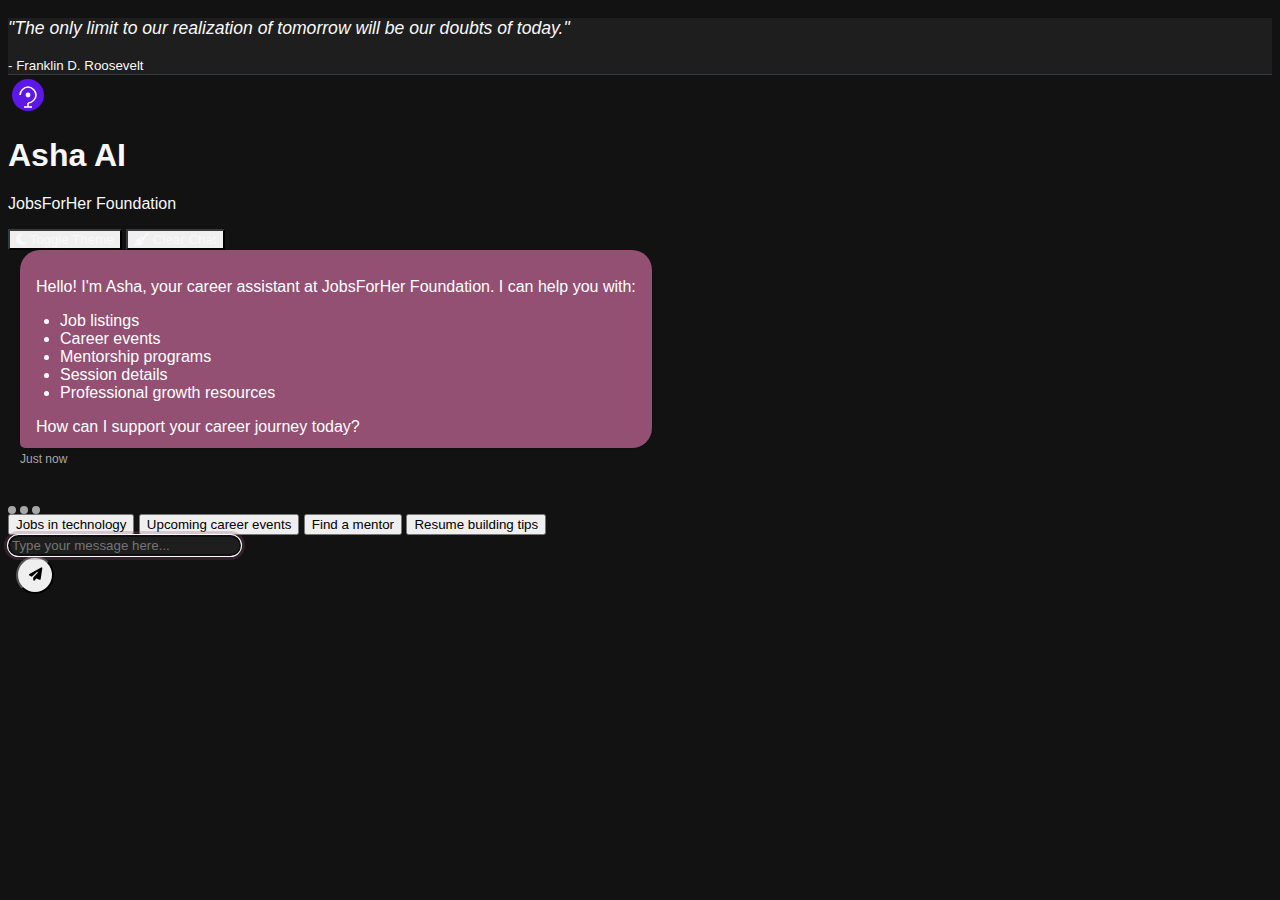
<file: templates/index.html>
<!DOCTYPE html>
<html lang="en" data-bs-theme="dark">
<head>
    <meta charset="UTF-8">
    <meta name="viewport" content="width=device-width, initial-scale=1.0">
    <title>Asha AI | JobsForHer Foundation</title>
    <meta name="description" content="Asha AI chatbot for JobsForHer Foundation-Your career assistant for job listings">

    <!-- bootstrap CSS (pre-made)-->
    <link href="https://cdn.replit.com/agent/bootstrap-agent-dark-theme.min.css" rel="stylesheet">

    <!--icons-->
    <link rel="stylesheet" href="https://cdnjs.cloudflare.com/ajax/libs/font-awesome/6.3.0/css/all.min.css">

    <link rel="stylesheet" href="/static/css/styles.css">
</head>
<body>
    <div class="container-fluid d-flex flex-column vh-100 p-0">
    <!--quotes-->
    <div class="quote-section py-3 px-4 text-center">
        <p id="quoteText" class="mb-0"></p>
        <small id="quoteAuthor" class="text-muted"></small>
    </div>
        <!--header-->
        <header class="bg-dark py-3 px-4 border-bottom border-secondary">
            <div class="container-fluid">
                <div class="d-flex align-items-center justify-content-between">
                    <div class="d-flex align-items-center">
                        <div class="logo-container me-3">
                            <svg class="logo-svg" viewBox="0 0 50 50" xmlns="http://www.w3.org/2000/svg">
                                <circle cx="25" cy="25" r="20" fill="#5E17EB" />
                                <path d="M15 25C15 20 20 15 25 15C30 15 35 20 35 25C35 30 30 35 25 35" stroke="white" stroke-width="2" fill="none" />
                                <circle cx="25" cy="25" r="3" fill="white" />
                                <path d="M25 35V40" stroke="white" stroke-width="2" />
                                <path d="M20 40H30" stroke="white" stroke-width="2" />
                            </svg>
                        </div>
                        <div>
                            <h1 class="h4 mb-0 text-light">Asha AI</h1>
                            <p class="text-light-emphasis small mb-0">JobsForHer Foundation</p>
                        </div>
                    </div>
                    <div class="d-flex gap-2">
                        <button id="themeToggle" class="btn btn-outline-light btn-sm">
                            <i class="fas fa-moon me-1"></i> Toggle Theme
                        </button>
                        <button id="clearChat" class="btn btn-outline-light btn-sm">
                            <i class="fas fa-broom me-1"></i> Clear Chat
                        </button>
                    </div>
                </div>
            </div>
        </header>

        <!--chat area-->
        <main class="flex-grow-1 d-flex flex-column overflow-hidden">
            <!--messages display area -->
            <div id="chatMessages" class="flex-grow-1 overflow-auto p-3">
                <div class="container">
                    <!--welcome 🌸-->
                    <div class="chat-message bot-message">
                        <div class="message-avatar">
                            <svg class="logo-svg-small" viewBox="0 0 50 50" xmlns="http://www.w3.org/2000/svg">
                                <circle cx="25" cy="25" r="20" fill="#5E17EB" />
                                <path d="M15 25C15 20 20 15 25 15C30 15 35 20 35 25C35 30 30 35 25 35" stroke="white" stroke-width="2" fill="none" />
                                <circle cx="25" cy="25" r="3" fill="white" />
                                <path d="M25 35V40" stroke="white" stroke-width="2" />
                                <path d="M20 40H30" stroke="white" stroke-width="2" />
                            </svg>
                        </div>
                        <div class="message-content">
                            <div class="message-bubble">
                                <p>Hello! I'm Asha, your career assistant at JobsForHer Foundation. I can help you with:</p>
                                <ul>
                                    <li>Job listings</li>
                                    <li>Career events</li>
                                    <li>Mentorship programs</li>
                                    <li>Session details</li>
                                    <li>Professional growth resources</li>
                                </ul>
                                <p>How can I support your career journey today?</p>
                            </div>
                            <div class="message-time">
                                Just now
                            </div>
                        </div>
                    </div>
                </div>
            </div>

            <!--typing indicator-->
            <div id="typingIndicator" class="px-4 py-2 d-none">
                <div class="typing-indicator">
                    <span></span>
                    <span></span>
                    <span></span>
                </div>
            </div>

            <!--suggestions area-->
            <div id="suggestionArea" class="p-3 border-top border-secondary">
                <div class="container">
                    <div class="d-flex flex-wrap gap-2">
                        <button class="btn btn-outline-primary suggestion-btn">Jobs in technology</button>
                        <button class="btn btn-outline-primary suggestion-btn">Upcoming career events</button>
                        <button class="btn btn-outline-primary suggestion-btn">Find a mentor</button>
                        <button class="btn btn-outline-primary suggestion-btn">Resume building tips</button>
                    </div>
                </div>
            </div>

            <!--input area -->
            <div class="chat-input-area p-3 border-top border-secondary">
                <div class="container">
                    <form id="chatForm" class="chat-form">
                        <div class="input-group">
                            <input type="text" id="messageInput" class="form-control" placeholder="Type your message here..." autocomplete="off">
                            <button type="submit" class="btn btn-primary">
                                <i class="fas fa-paper-plane"></i>
                            </button>
                        </div>
                    </form>
                </div>
            </div>
        </main>
    </div>

    <!--bootstrap JS -->
    <script src="https://cdn.jsdelivr.net/npm/bootstrap@5.3.0/dist/js/bootstrap.bundle.min.js"></script>

    <script src="/static/js/chat.js"></script>
</body>
</html>
</file>
<file: static/css/styles.css>
:root[data-bs-theme="light"] {
  --primary-color: #935073;
  --secondary-color: #8BC34A;
  --bg-color: #ffffff;
  --card-bg: #f8f9fa;
  --text-color: #212529;
  --text-muted: #6c757d;
  --border-color: #dee2e6;
  --quote-bg: #f8f9fa;
  --button-text: #212529;
}

:root[data-bs-theme="dark"] {
  --primary-color: #935073;
  --primary-dark: #7d3a58;
  --secondary-color: #8BC34A;
  --bg-dark: #121212;
  --card-bg: #1e1e1e;
  --text-light: #f8f9fa;
  --text-muted: #a7a7a7;
  --border-color: #343a40;
}

body {
  background-color: var(--bg-dark);
  color: var(--text-light);
  font-family: 'Segoe UI', Tahoma, Geneva, Verdana, sans-serif;
}

body[data-bs-theme="light"] {
  background-color: var(--bg-color);
  color: var(--text-color);
}

.btn-outline-light {
  color: var(--text-color);
  border-color: var(--border-color);
}

.btn-outline-light:hover {
  background-color: var(--border-color);
  color: var(--text-color);
}

.text-light-emphasis {
  color: var(--text-color) !important;
}

.quote-section {
  background-color: var(--card-bg);
  border-bottom: 1px solid var(--border-color);
}

.quote-section p {
  font-style: italic;
  color: var(--text-light);
  font-size: 1.1rem;
}

.quote-section p[data-bs-theme="light"] {
  color: var(--text-color);
}

.logo-container {
  width: 40px;
  height: 40px;
}

.emoji-logo {
  font-size: 2rem;
  display: flex;
  align-items: center;
  justify-content: center;
  width: 100%;
  height: 100%;
}

.message-avatar .emoji-logo {
  font-size: 1.75rem;
}

#chatMessages {
  padding-bottom: 20px;
  scroll-behavior: smooth;
}

.chat-message {
  display: flex;
  margin-bottom: 20px;
  max-width: 100%;
}

.bot-message {
  align-items: flex-start;
}

.user-message {
  justify-content: flex-end;
}

.message-avatar {
  margin-right: 12px;
  align-self: flex-start;
  flex-shrink: 0;
}

.message-content {
  display: flex;
  flex-direction: column;
  max-width: 80%;
}

.message-bubble {
  padding: 12px 16px;
  border-radius: 20px;
  max-width: 100%;
  word-wrap: break-word;
}

.bot-message .message-bubble {
  background-color: #935073;
  color: white;
  border: none;
  border-bottom-left-radius: 5px;
  box-shadow: 0 1px 2px rgba(0, 0, 0, 0.2);
}

.user-message .message-bubble {
  background-color: #8BC34A;
  color: white;
  border-radius: 20px;
  border-bottom-right-radius: 5px;
  box-shadow: 0 1px 2px rgba(0, 0, 0, 0.2);
  margin-left: auto;
}

.message-time {
  font-size: 0.75rem;
  color: var(--text-muted);
  margin-top: 4px;
  align-self: flex-end;
}

.bot-message .message-time {
  align-self: flex-start;
}

.message-bubble p {
  margin-bottom: 0.75rem;
}

.message-bubble p:last-child {
  margin-bottom: 0;
}

.message-bubble ul {
  padding-left: 1.5rem;
  margin-bottom: 0.75rem;
}

.message-bubble ul:last-child {
  margin-bottom: 0;
}

/* Input area */
.chat-input-area {
  background-color: var(--bg-dark);
}

.chat-form {
  position: relative;
}

#messageInput {
  border-radius: 24px;
  padding-right: 50px;
  background-color: var(--card-bg);
  border-color: var(--border-color);
  color: var(--text-light);
}

#messageInput:focus {
  box-shadow: 0 0 0 0.25rem rgba(147, 80, 115, 0.25);
}

.chat-form .btn {
  border-radius: 50%;
  width: 38px;
  height: 38px;
  padding: 0;
  display: flex;
  align-items: center;
  justify-content: center;
  margin-left: 8px;
}

.typing-indicator {
  display: flex;
  align-items: center;
}

.typing-indicator span {
  height: 8px;
  width: 8px;
  background-color: var(--text-muted);
  border-radius: 50%;
  display: inline-block;
  margin-right: 4px;
  animation: typingBounce 1.3s infinite ease-in-out;
}

.typing-indicator span:nth-child(1) {
  animation-delay: 0s;
}

.typing-indicator span:nth-child(2) {
  animation-delay: 0.2s;
}

.typing-indicator span:nth-child(3) {
  animation-delay: 0.4s;
  margin-right: 0;
}

@keyframes typingBounce {
  0%, 60%, 100% {
    transform: translateY(0);
  }
  30% {
    transform: translateY(-4px);
  }
}

.message-feedback {
  display: flex;
  gap: 10px;
  margin-top: 8px;
}

.feedback-btn {
  background-color: transparent;
  border: none;
  color: var(--text-muted);
  font-size: 0.85rem;
  padding: 2px 8px;
  cursor: pointer;
  border-radius: 4px;
  transition: all 0.2s ease;
}

.feedback-btn:hover {
  background-color: rgba(255, 255, 255, 0.1);
  color: var(--text-light);
}

.feedback-btn.selected {
  color: var(--primary-color);
}

:root[data-bs-theme="dark"] .bot-message .message-bubble,
:root[data-bs-theme="light"] .bot-message .message-bubble {
  background-color: #935073;
  color: white;
  border: none;
}

:root[data-bs-theme="dark"] .user-message .message-bubble,
:root[data-bs-theme="light"] .user-message .message-bubble {
  background-color: #8BC34A;
  color: white;
  border: none;
}

@media (max-width: 768px) {
  .message-content {
    max-width: 90%;
  }
}

@media (max-width: 576px) {
  .message-bubble {
    padding: 10px 14px;
  }

  .logo-container {
    width: 36px;
    height: 36px;
  }

  .chat-form .btn {
    width: 36px;
    height: 36px;
  }
}
</file>
